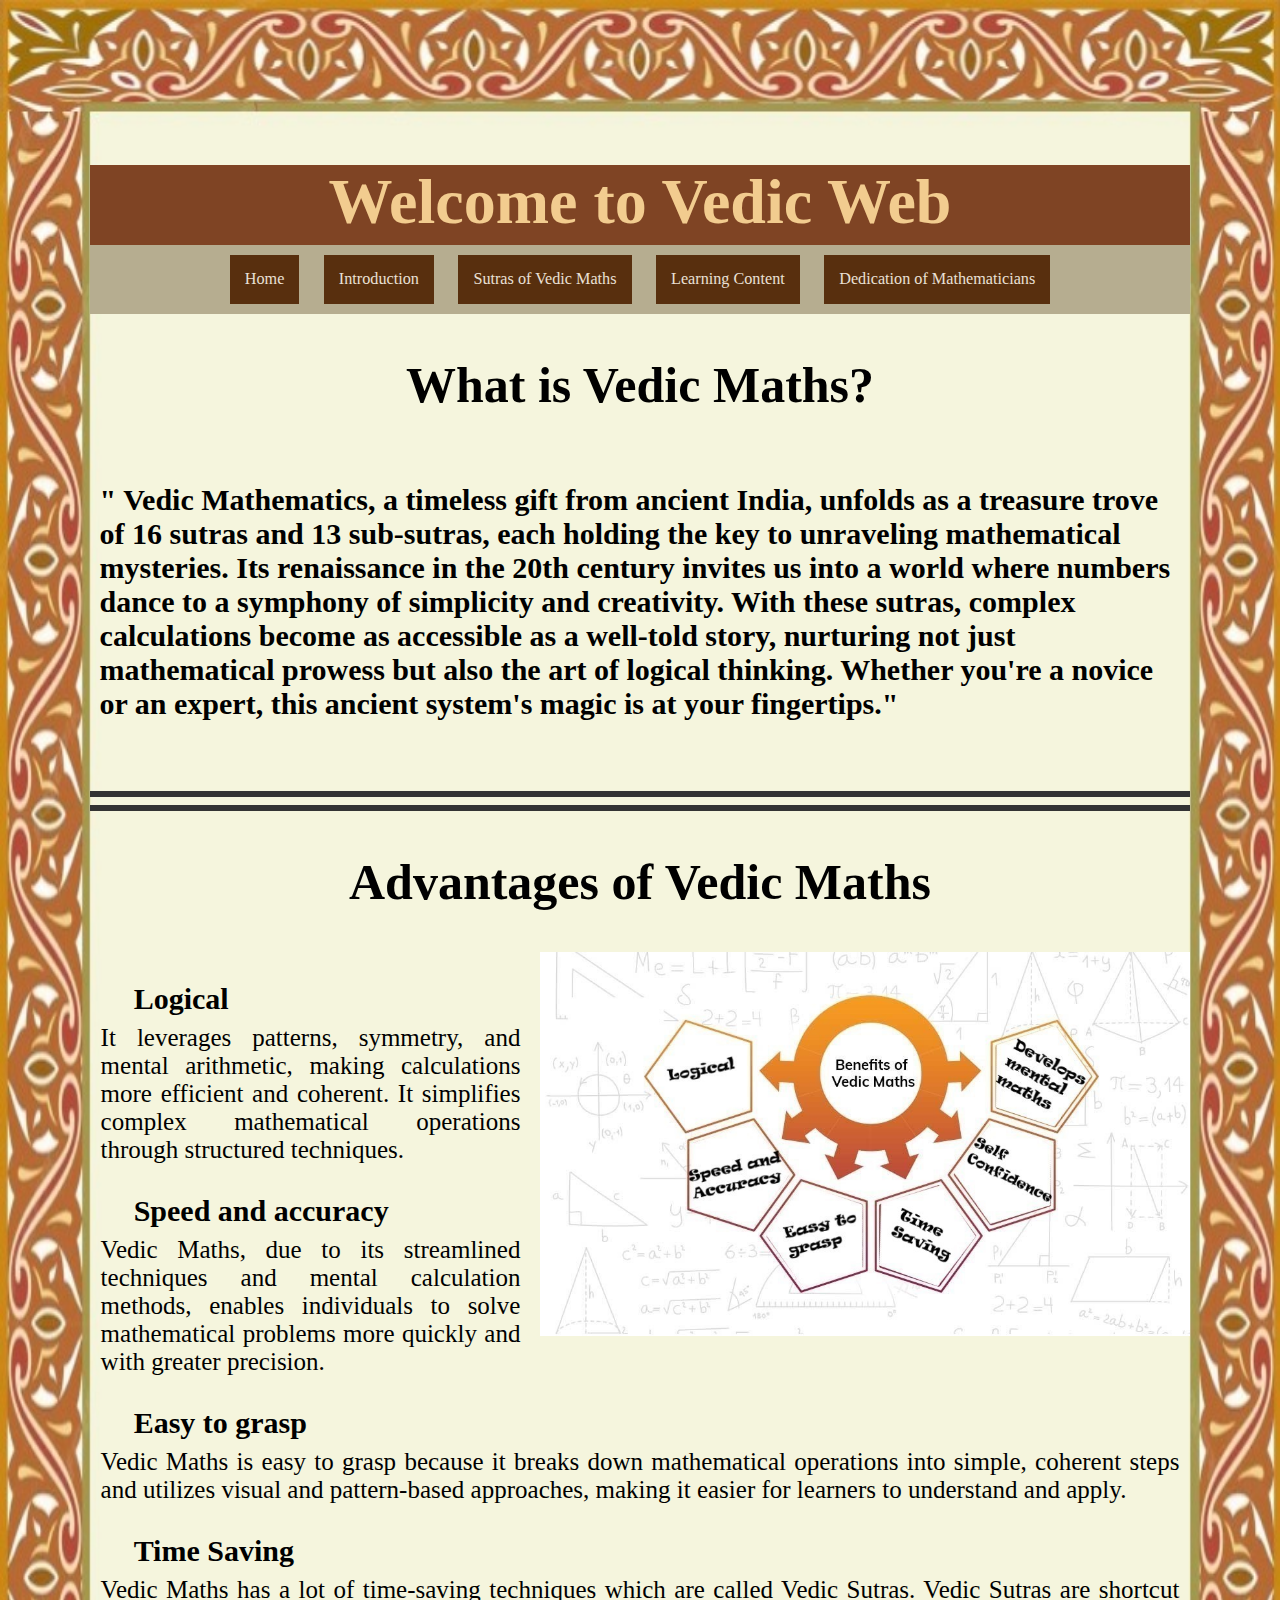
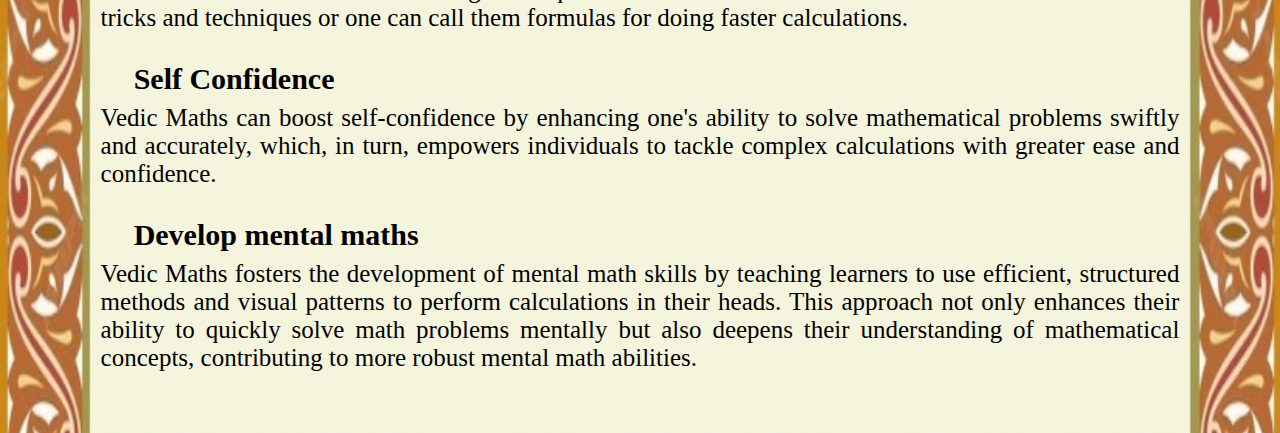
<file: index.html>
<!DOCTYPE html>
<html>
<head>
    <meta charset="UTF-8">
    <title>Vedic Web</title>
    <link rel="stylesheet" href="styles.css">
    <script src="script.js" defer></script>
</head>












<body >
    <header>
        <h1>Welcome to Vedic Web</h1>
    </header>





    <nav>
        <ul>
            <li class="dropdown">
                <a href="index.html">Home</a>
            </li>
            <li class="dropdown">
                <a href="#">Introduction</a>
                <div class="dropdown-content">
                    <a href="History.html">History</a>
                    <a href="NineFeatures.html">Nine Features of Vedic Maths</a>
                    <a href="Applications.html">Applications</a>
		    <a href="Pi.html">The Numerical Code and Pi</a>
                </div>
            </li>
            <li class="dropdown">
                <a href="#sutras">Sutras of Vedic Maths</a>
                <div class="dropdown-content">
                    <a href="MainSutras.html">List of Sutras</a>
                    <a href="SubSutra.html">List of Sub-Sutras</a>
                </div>
            </li>
            <li class="dropdown">
                <a href="Video1.html">Learning Content</a>
                <div class="dropdown-content">
<!--                    <a href="#">Tutorials</a>		-->
<!--                    <a href="#">Practice Exercises</a>	-->
                </div>
            </li>
            <li class="dropdown">
                <a href="#dedication">Dedication of Mathematicians</a>
                <div class="dropdown-content">
                    <a href="#">1</a>
                    <a href="#">2</a>
                </div>
            </li>
        </ul>
    </nav>








<h2>What is Vedic Maths?</h2>

<h6 id="main">" Vedic Mathematics, a timeless gift from ancient India, unfolds as a treasure trove of 16 sutras and 13 sub-sutras, each holding the key to unraveling mathematical mysteries. Its renaissance in the 20th century invites us into a world where numbers dance to a symphony of simplicity and creativity. With these sutras, complex calculations become as accessible as a well-told story, nurturing not just mathematical prowess but also the art of logical thinking. Whether you're a novice or an expert, this ancient system's magic is at your fingertips."
</h6>

<hr>
<hr>

<h2>Advantages of Vedic Maths</h2>

  <div class="image-container">
    <img src="benifits.jpg" alt="Image not loaded">
  </div>

<h3 id="subheading">Logical</h3>
<p id="normal">It leverages patterns, symmetry, and mental arithmetic, making calculations more efficient and coherent. It simplifies complex mathematical operations through structured techniques.</p>

<h3 id="subheading">Speed and accuracy</h3>
<p id="normal">Vedic Maths, due to its streamlined techniques and mental calculation methods, enables individuals to solve mathematical problems more quickly and with greater precision.</p>

<h3 id="subheading">Easy to grasp</h3>
<p id="normal">Vedic Maths is easy to grasp because it breaks down mathematical operations into simple, coherent steps and utilizes visual and pattern-based approaches, making it easier for learners to understand and apply.</p>

<h3 id="subheading">Time Saving</h3>
<p id="normal">Vedic Maths has a lot of time-saving techniques which are called Vedic Sutras. Vedic Sutras are shortcut tricks and techniques or one can call them formulas for doing faster calculations.</p>

<h3 id="subheading">Self Confidence</h3>
<p id="normal">Vedic Maths can boost self-confidence by enhancing one's ability to solve mathematical problems swiftly and accurately, which, in turn, empowers individuals to tackle complex calculations with greater ease and confidence.</p>

<h3 id="subheading">Develop mental maths</h3>
<p id="normal">Vedic Maths fosters the development of mental math skills by teaching learners to use efficient, structured methods and visual patterns to perform calculations in their heads. This approach not only enhances their ability to quickly solve math problems mentally but also deepens their understanding of mathematical concepts, contributing to more robust mental math abilities.</p>









</body>
</html>
</file>
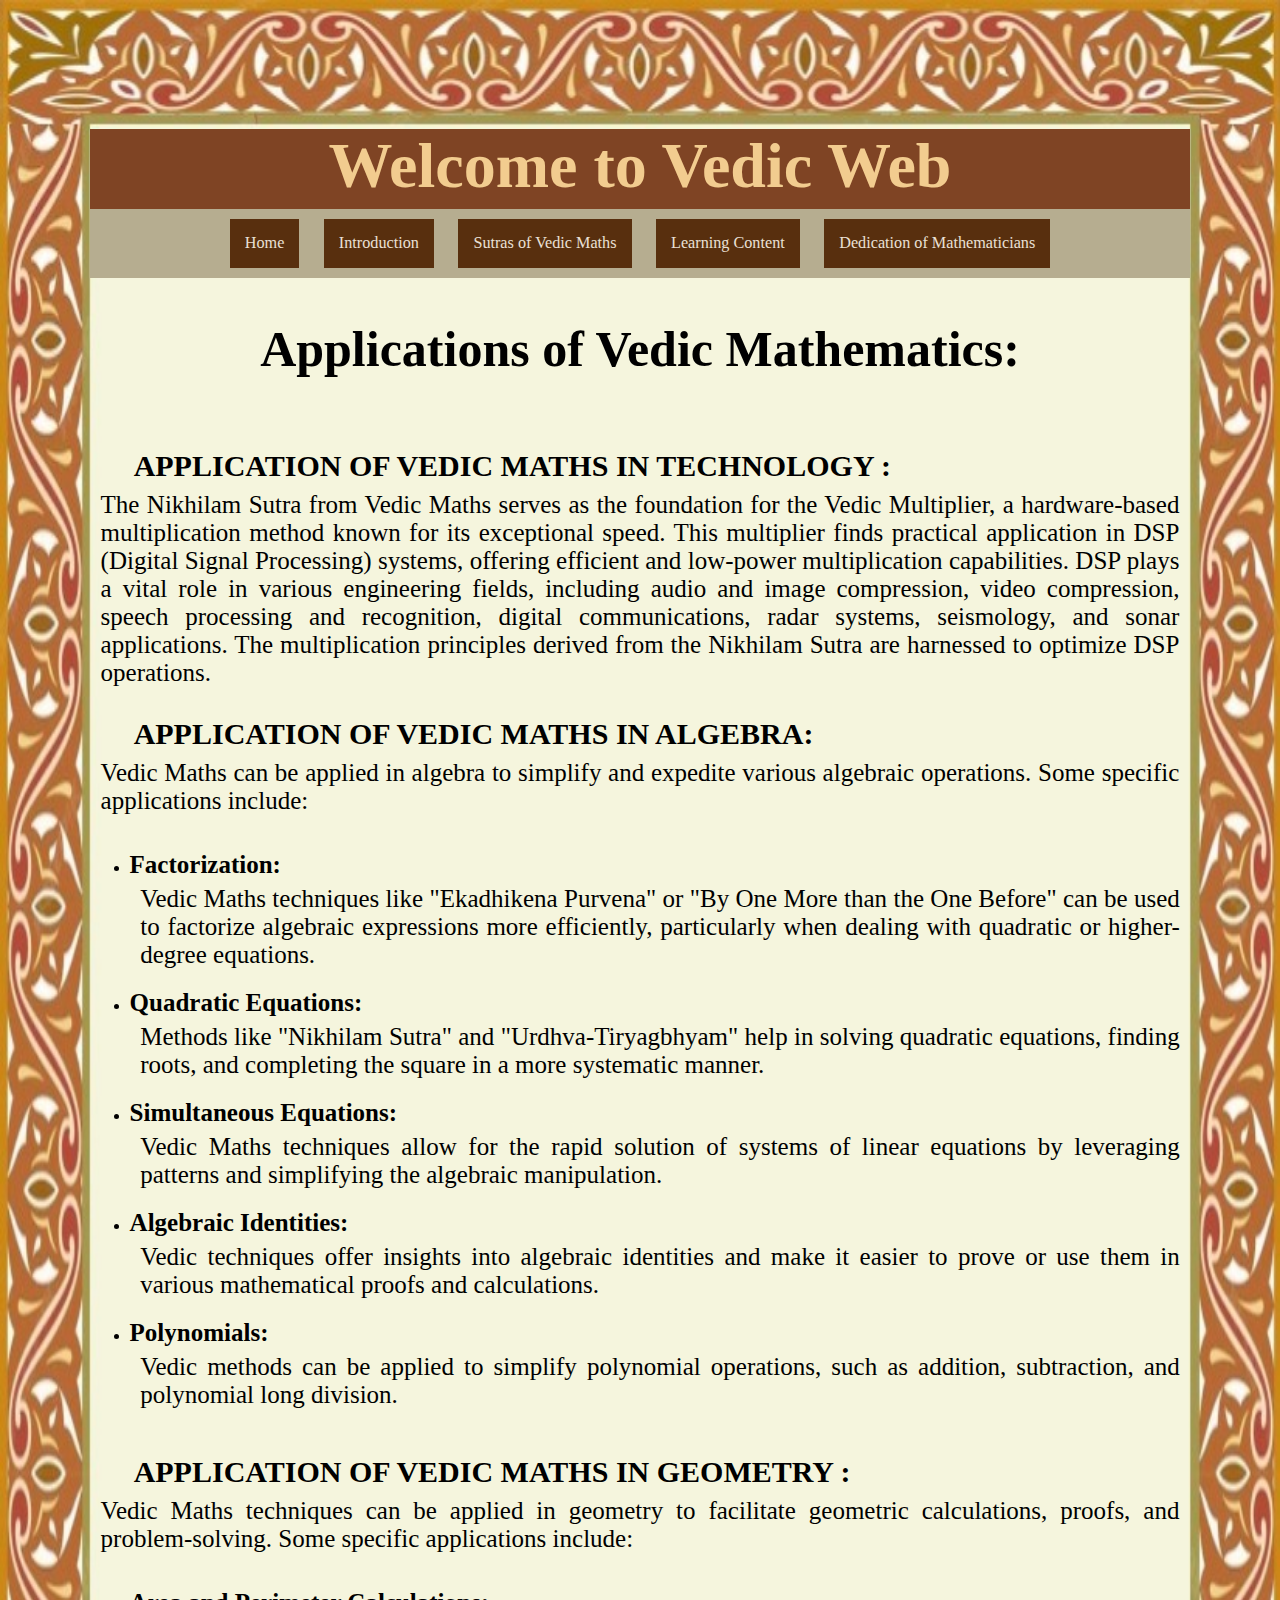
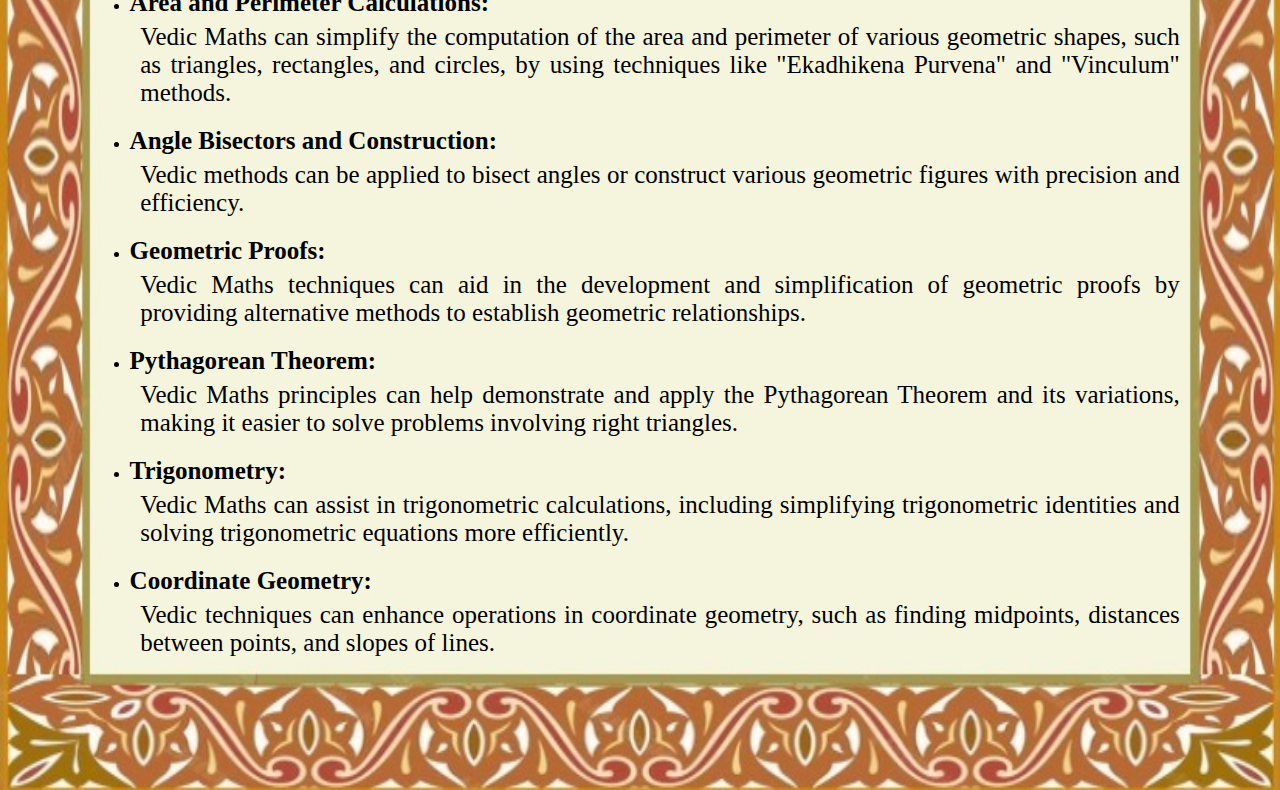
<file: Applications.html>
<!DOCTYPE html>
<html>
<head>
    <meta charset="UTF-8">
    <title>Applications</title>
    <link rel="stylesheet" href="styles.css">
    <script src="script.js" defer></script>
</head>










<body >
    <header>
        <h1>Welcome to Vedic Web</h1>
    </header>





    <nav>
        <ul>
            <li class="dropdown">
                <a href="index.html">Home</a>
            </li>
            <li class="dropdown">
                <a href="#">Introduction</a>
                <div class="dropdown-content">
                    <a href="History.html">History</a>
                    <a href="NineFeatures.html">Nine Features of Vedic Maths</a>
                    <a href="Applications.html">Applications</a>
		    <a href="Pi.html">The Numerical Code and Pi</a>
                </div>
            </li>
            <li class="dropdown">
                <a href="#sutras">Sutras of Vedic Maths</a>
                <div class="dropdown-content">
                    <a href="MainSutras.html">List of Sutras</a>
                    <a href="SubSutra.html">List of Sub-Sutras</a>
                </div>
            </li>
            <li class="dropdown">
                <a href="Video1.html">Learning Content</a>
                <div class="dropdown-content">
<!--                    <a href="#">Tutorials</a>		-->
<!--                    <a href="#">Practice Exercises</a>	-->
                </div>
            </li>
            <li class="dropdown">
                <a href="#dedication">Dedication of Mathematicians</a>
                <div class="dropdown-content">
                    <a href="#">1</a>
                    <a href="#">2</a>
                </div>
            </li>
        </ul>
    </nav>





<h2>Applications of Vedic Mathematics:</h2>


<h3 id="subheading">APPLICATION OF VEDIC MATHS IN TECHNOLOGY :</h3>
<p id="normal">The Nikhilam Sutra from Vedic Maths serves as the foundation for the Vedic Multiplier, a hardware-based multiplication method known for its exceptional speed. This multiplier finds practical application in DSP (Digital Signal Processing) systems, offering efficient and low-power multiplication capabilities. DSP plays a vital role in various engineering fields, including audio and image compression, video compression, speech processing and recognition, digital communications, radar systems, seismology, and sonar applications. The multiplication principles derived from the Nikhilam Sutra are harnessed to optimize DSP operations.</p>

<h3 id="subheading">APPLICATION OF VEDIC MATHS IN ALGEBRA:</h3>
<p id="normal">Vedic Maths can be applied in algebra to simplify and expedite various algebraic operations. Some specific applications include:<br>
<ul>
<li><h4 id="subsubheading"> Factorization:</h4><p id="normal"> Vedic Maths techniques like "Ekadhikena Purvena" or "By One More than the One Before" can be used to factorize algebraic expressions more efficiently, particularly when dealing with quadratic or higher-degree equations.</p></li>

<li><h4 id="subsubheading">Quadratic Equations:</h4><p id="normal"> Methods like "Nikhilam Sutra" and "Urdhva-Tiryagbhyam" help in solving quadratic equations, finding roots, and completing the square in a more systematic manner.</p></li>

<li><h4 id="subsubheading">Simultaneous Equations:</h4><p id="normal"> Vedic Maths techniques allow for the rapid solution of systems of linear equations by leveraging patterns and simplifying the algebraic manipulation.</p></li>

<li><h4 id="subsubheading">Algebraic Identities:</h4><p id="normal"> Vedic techniques offer insights into algebraic identities and make it easier to prove or use them in various mathematical proofs and calculations.</p></li>

<li><h4 id="subsubheading">Polynomials:</h4><p id="normal"> Vedic methods can be applied to simplify polynomial operations, such as addition, subtraction, and polynomial long division.
</p>
</ul>
<h3 id="subheading">APPLICATION OF VEDIC MATHS IN GEOMETRY :</h3>
<p id="normal">Vedic Maths techniques can be applied in geometry to facilitate geometric calculations, proofs, and problem-solving. Some specific applications include:</p>
<ul>
<li><h4 id="subsubheading">Area and Perimeter Calculations:</h4><p id="normal"> Vedic Maths can simplify the computation of the area and perimeter of various geometric shapes, such as triangles, rectangles, and circles, by using techniques like "Ekadhikena Purvena" and "Vinculum" methods.</p></li>

<li><h4 id="subsubheading">Angle Bisectors and Construction:</h4><p id="normal"> Vedic methods can be applied to bisect angles or construct various geometric figures with precision and efficiency.</p></li>

<li><h4 id="subsubheading">Geometric Proofs:</h4><p id="normal"> Vedic Maths techniques can aid in the development and simplification of geometric proofs by providing alternative methods to establish geometric relationships.</p></li>

<li><h4 id="subsubheading">Pythagorean Theorem: </h4><p id="normal">Vedic Maths principles can help demonstrate and apply the Pythagorean Theorem and its variations, making it easier to solve problems involving right triangles.</p></li>

<li><h4 id="subsubheading">Trigonometry:</h4><p id="normal"> Vedic Maths can assist in trigonometric calculations, including simplifying trigonometric identities and solving trigonometric equations more efficiently.</p></li>

<li><h4 id="subsubheading">Coordinate Geometry:</h4><p id="normal"> Vedic techniques can enhance operations in coordinate geometry, such as finding midpoints, distances between points, and slopes of lines.</p></li>

</ul>






</body>
</html>
</file>
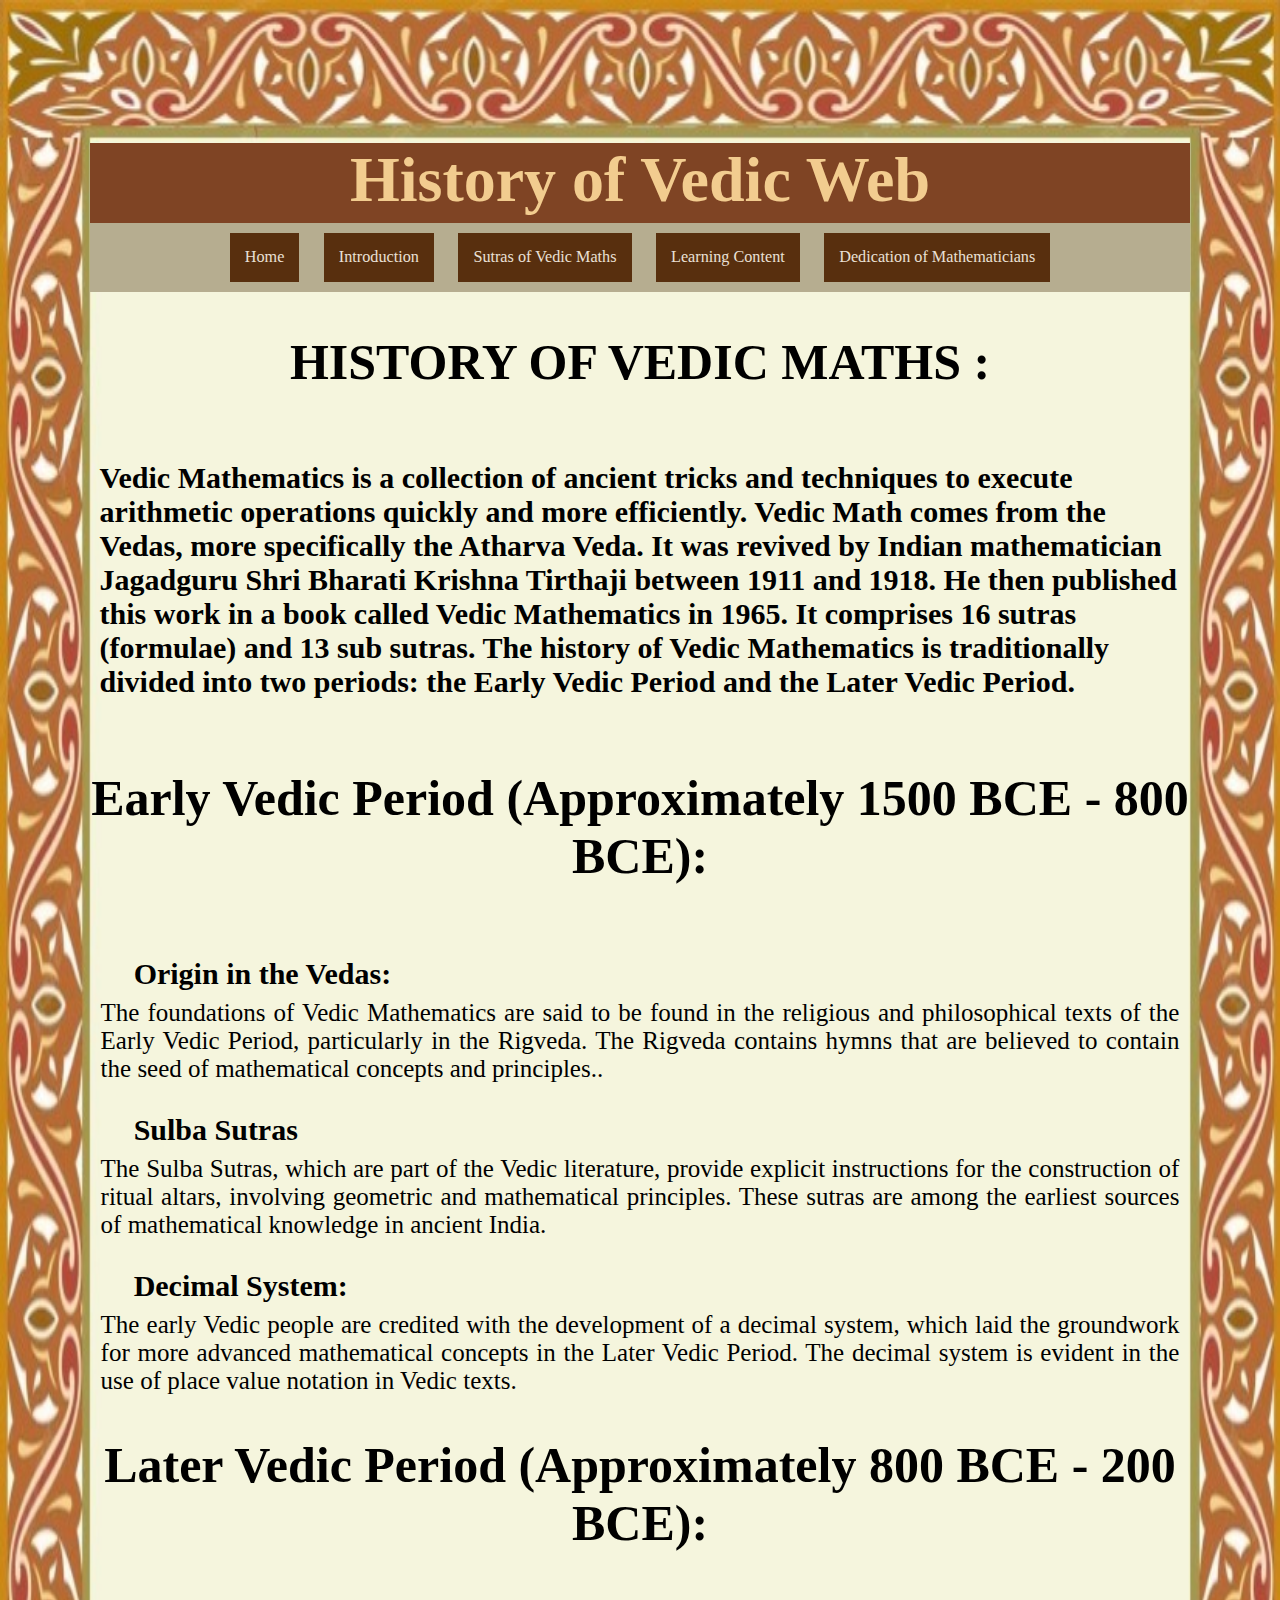
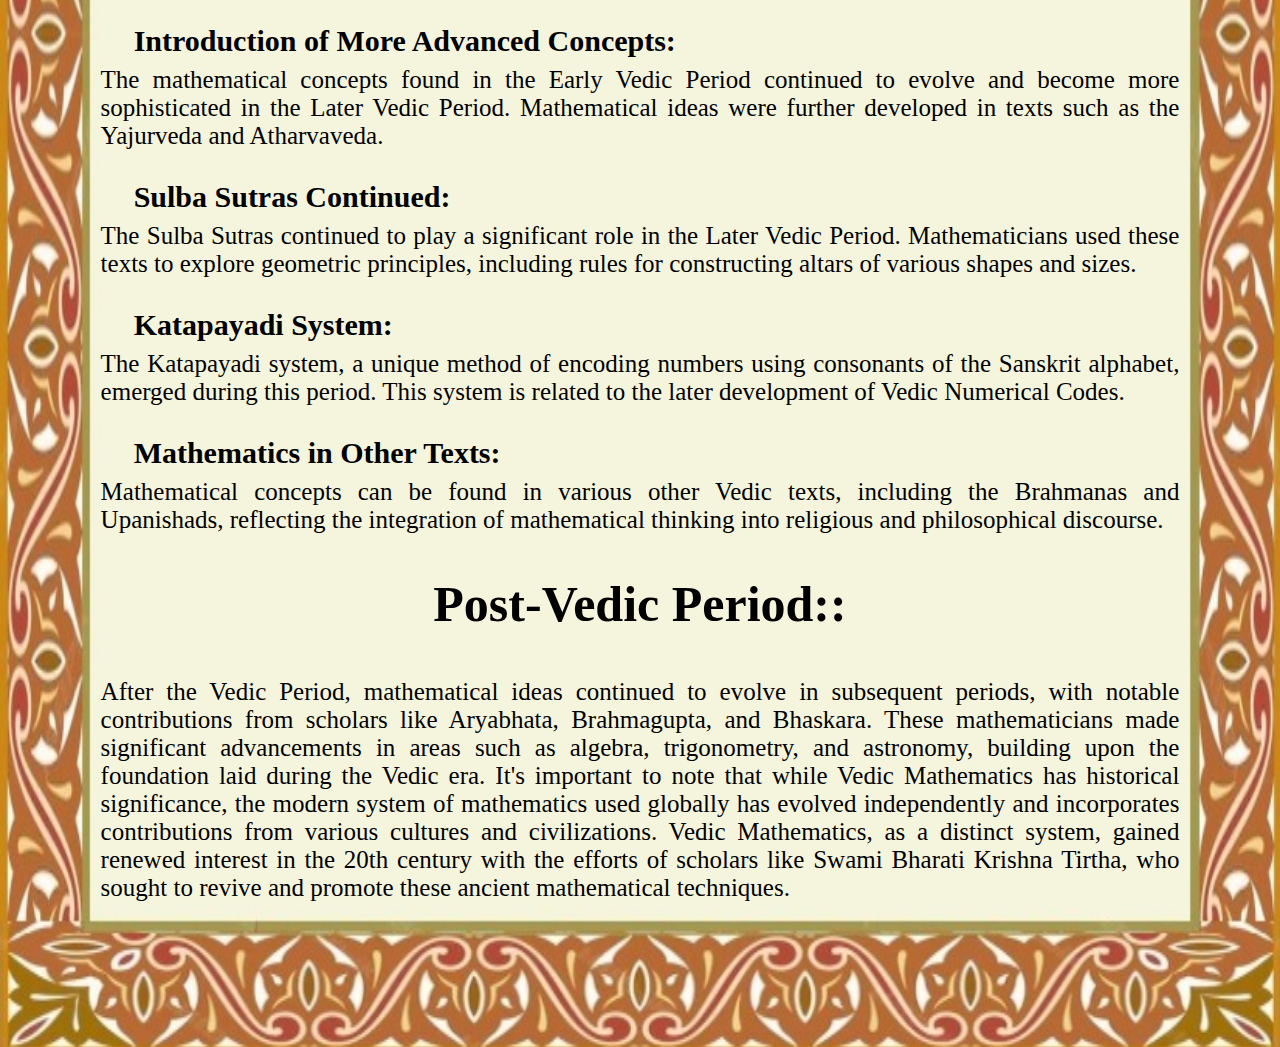
<file: History.html>
<!DOCTYPE html>
<html>
<head>
    <meta charset="UTF-8">
    <title>History of Vedic Maths</title>
    <link rel="stylesheet" href="styles.css">
    <script src="script.js" defer></script>

</head>










    <header>
        <h1>History of Vedic Web</h1>
    </header>








    <nav>
        <ul>
            <li class="dropdown">
                <a href="index.html">Home</a>
            </li>
            <li class="dropdown">
                <a href="#">Introduction</a>
                <div class="dropdown-content">
                    <a href="History.html">History</a>
                    <a href="NineFeatures.html">Nine Features of Vedic Maths</a>
                    <a href="Applications.html">Applications</a>
		    <a href="Pi.html">The Numerical Code and Pi</a>
                </div>
            </li>
            <li class="dropdown">
                <a href="#sutras">Sutras of Vedic Maths</a>
                <div class="dropdown-content">
                    <a href="MainSutras.html">List of Sutras</a>
                    <a href="SubSutra.html">List of Sub-Sutras</a>
                </div>
            </li>
            <li class="dropdown">
                <a href="Video1.html">Learning Content</a>
                <div class="dropdown-content">
<!--                    <a href="#">Tutorials</a>		-->
<!--                    <a href="#">Practice Exercises</a>	-->
                </div>
            </li>
            <li class="dropdown">
                <a href="#dedication">Dedication of Mathematicians</a>
                <div class="dropdown-content">
                    <a href="#">1</a>
                    <a href="#">2</a>
                </div>
            </li>
        </ul>
    </nav>





<h2>HISTORY OF VEDIC MATHS :</h2>

<h6 id="main">Vedic Mathematics is a collection of ancient tricks and techniques to execute arithmetic operations quickly and more efficiently. 
Vedic Math comes from the Vedas, more specifically the Atharva Veda.
 It was revived by Indian mathematician Jagadguru Shri Bharati Krishna Tirthaji between 1911 and 1918. He then published this work in a book called Vedic Mathematics in 1965. It comprises 16 sutras (formulae) and 13 sub sutras.
 The history of Vedic Mathematics is traditionally divided into two periods: the Early Vedic Period and the Later Vedic Period.

</h6>

<h2> Early Vedic Period (Approximately 1500 BCE - 800 BCE):</h2>



<h3 id="subheading">Origin in the Vedas: </h3>
<p id="normal">The foundations of Vedic Mathematics are said to be found in the religious and philosophical texts of the Early Vedic Period, particularly in the Rigveda. The Rigveda contains hymns that are believed to contain the seed of mathematical concepts and principles..</p>

<h3 id="subheading">Sulba Sutras</h3>
<p id="normal">The Sulba Sutras, which are part of the Vedic literature, provide explicit instructions for the construction of ritual altars, involving geometric and mathematical principles. These sutras are among the earliest sources of mathematical knowledge in ancient India.</p>

<h3 id="subheading">Decimal System: </h3>
<p id="normal">The early Vedic people are credited with the development of a decimal system, which laid the groundwork for more advanced mathematical concepts in the Later Vedic Period. The decimal system is evident in the use of place value notation in Vedic texts.</p>


<h2> Later Vedic Period (Approximately 800 BCE - 200 BCE):</h2>

<h3 id="subheading">Introduction of More Advanced Concepts: </h3>
<p id="normal">The mathematical concepts found in the Early Vedic Period continued to evolve and become more sophisticated in the Later Vedic Period. Mathematical ideas were further developed in texts such as the Yajurveda and Atharvaveda.</p>

<h3 id="subheading">Sulba Sutras Continued: </h3>
<p id="normal">The Sulba Sutras continued to play a significant role in the Later Vedic Period. Mathematicians used these texts to explore geometric principles, including rules for constructing altars of various shapes and sizes.</p>

<h3 id="subheading">Katapayadi System: </h3>
<p id="normal">The Katapayadi system, a unique method of encoding numbers using consonants of the Sanskrit alphabet, emerged during this period. This system is related to the later development of Vedic Numerical Codes.</p>

<h3 id="subheading">Mathematics in Other Texts: </h3>
<p id="normal">Mathematical concepts can be found in various other Vedic texts, including the Brahmanas and Upanishads, reflecting the integration of mathematical thinking into religious and philosophical discourse.</p>


<h2> Post-Vedic Period::</h2>

<p id="normal">After the Vedic Period, mathematical ideas continued to evolve in subsequent periods, with notable contributions from scholars like Aryabhata, Brahmagupta, and Bhaskara. These mathematicians made significant advancements in areas such as algebra, trigonometry, and astronomy, building upon the foundation laid during the Vedic era.

It's important to note that while Vedic Mathematics has historical significance, the modern system of mathematics used globally has evolved independently and incorporates contributions from various cultures and civilizations. Vedic Mathematics, as a distinct system, gained renewed interest in the 20th century with the efforts of scholars like Swami Bharati Krishna Tirtha, who sought to revive and promote these ancient mathematical techniques.
</p>










</body>
</html>
</file>
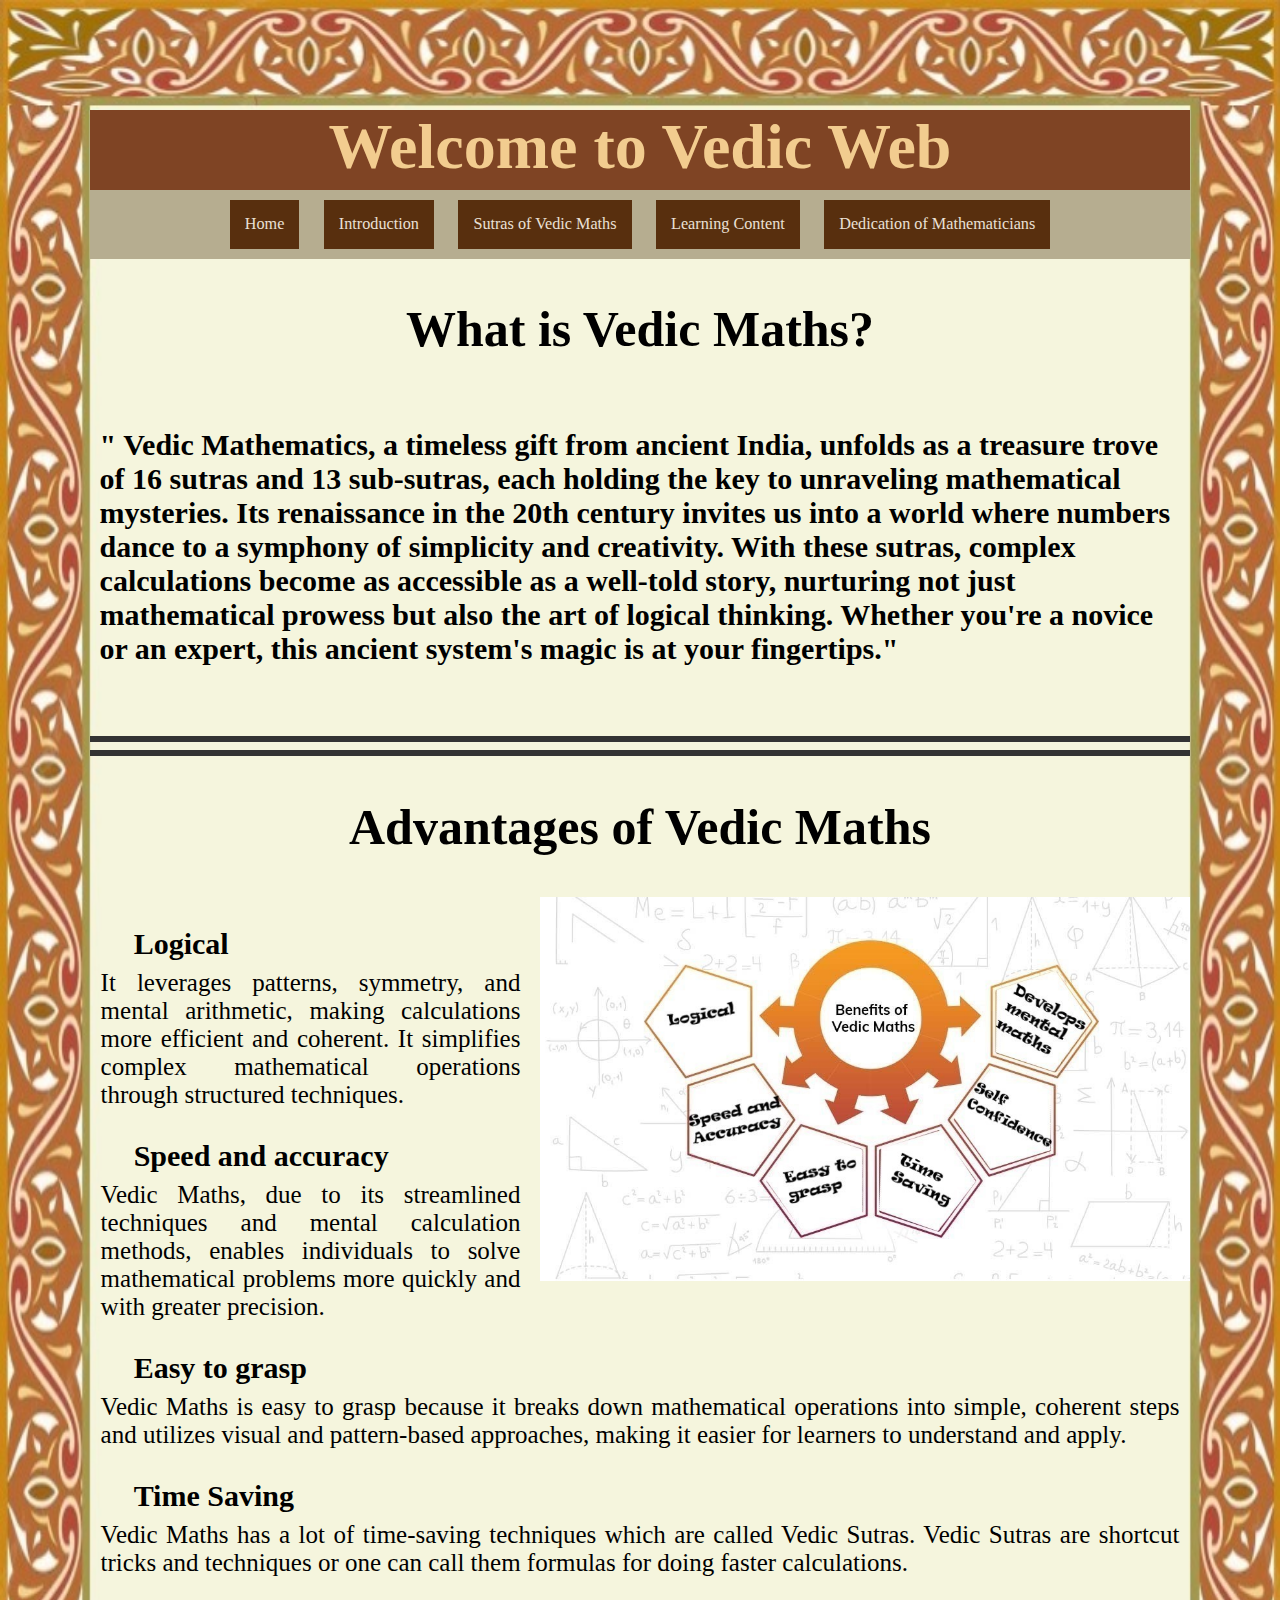
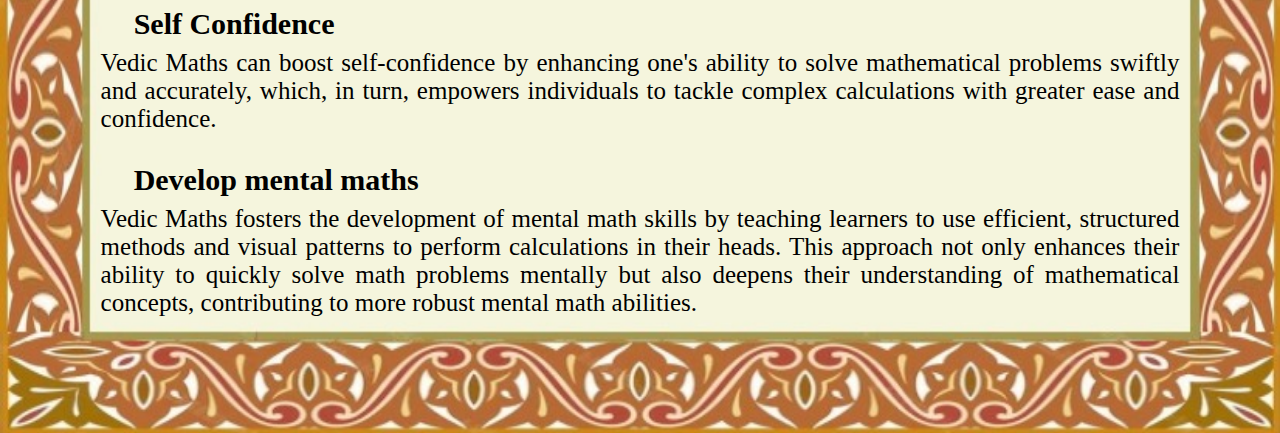
<file: home_page.html>
<!DOCTYPE html>
<html>
<head>
    <meta charset="UTF-8">
    <title>Vedic Web</title>
    <link rel="stylesheet" href="styles.css">
    <script src="script.js" defer></script>
</head>












<body >
    <header>
        <h1>Welcome to Vedic Web</h1>
    </header>





    <nav>
        <ul>
            <li class="dropdown">
                <a href="home_page.html">Home</a>
            </li>
            <li class="dropdown">
                <a href="#">Introduction</a>
                <div class="dropdown-content">
                    <a href="history.html">History</a>
                    <a href="NineFeatures.html">Nine Features of Vedic Maths</a>
                    <a href="Applications.html">Applications</a>
		    <a href="Pi.html">The Numerical Code and Pi</a>
                </div>
            </li>
            <li class="dropdown">
                <a href="#sutras">Sutras of Vedic Maths</a>
                <div class="dropdown-content">
                    <a href="MainSutras.html">List of Sutras</a>
                    <a href="SubSutra.html">List of Sub-Sutras</a>
                </div>
            </li>
            <li class="dropdown">
                <a href="#learning">Learning Content</a>
                <div class="dropdown-content">
                    <a href="#">Tutorials</a>
                    <a href="#">Practice Exercises</a>
                </div>
            </li>
            <li class="dropdown">
                <a href="#dedication">Dedication of Mathematicians</a>
                <div class="dropdown-content">
                    <a href="#">1</a>
                    <a href="#">2</a>
                </div>
            </li>
        </ul>
    </nav>










<h2>What is Vedic Maths?</h2>

<h6 id="main">" Vedic Mathematics, a timeless gift from ancient India, unfolds as a treasure trove of 16 sutras and 13 sub-sutras, each holding the key to unraveling mathematical mysteries. Its renaissance in the 20th century invites us into a world where numbers dance to a symphony of simplicity and creativity. With these sutras, complex calculations become as accessible as a well-told story, nurturing not just mathematical prowess but also the art of logical thinking. Whether you're a novice or an expert, this ancient system's magic is at your fingertips."
</h6>

<hr>
<hr>

<h2>Advantages of Vedic Maths</h2>

  <div class="image-container">
    <img src="benifits.jpg" alt="Image not loaded">
  </div>

<h3 id="subheading">Logical</h3>
<p id="normal">It leverages patterns, symmetry, and mental arithmetic, making calculations more efficient and coherent. It simplifies complex mathematical operations through structured techniques.</p>

<h3 id="subheading">Speed and accuracy</h3>
<p id="normal">Vedic Maths, due to its streamlined techniques and mental calculation methods, enables individuals to solve mathematical problems more quickly and with greater precision.</p>

<h3 id="subheading">Easy to grasp</h3>
<p id="normal">Vedic Maths is easy to grasp because it breaks down mathematical operations into simple, coherent steps and utilizes visual and pattern-based approaches, making it easier for learners to understand and apply.</p>

<h3 id="subheading">Time Saving</h3>
<p id="normal">Vedic Maths has a lot of time-saving techniques which are called Vedic Sutras. Vedic Sutras are shortcut tricks and techniques or one can call them formulas for doing faster calculations.</p>

<h3 id="subheading">Self Confidence</h3>
<p id="normal">Vedic Maths can boost self-confidence by enhancing one's ability to solve mathematical problems swiftly and accurately, which, in turn, empowers individuals to tackle complex calculations with greater ease and confidence.</p>

<h3 id="subheading">Develop mental maths</h3>
<p id="normal">Vedic Maths fosters the development of mental math skills by teaching learners to use efficient, structured methods and visual patterns to perform calculations in their heads. This approach not only enhances their ability to quickly solve math problems mentally but also deepens their understanding of mathematical concepts, contributing to more robust mental math abilities.</p>









</body>
</html>
</file>
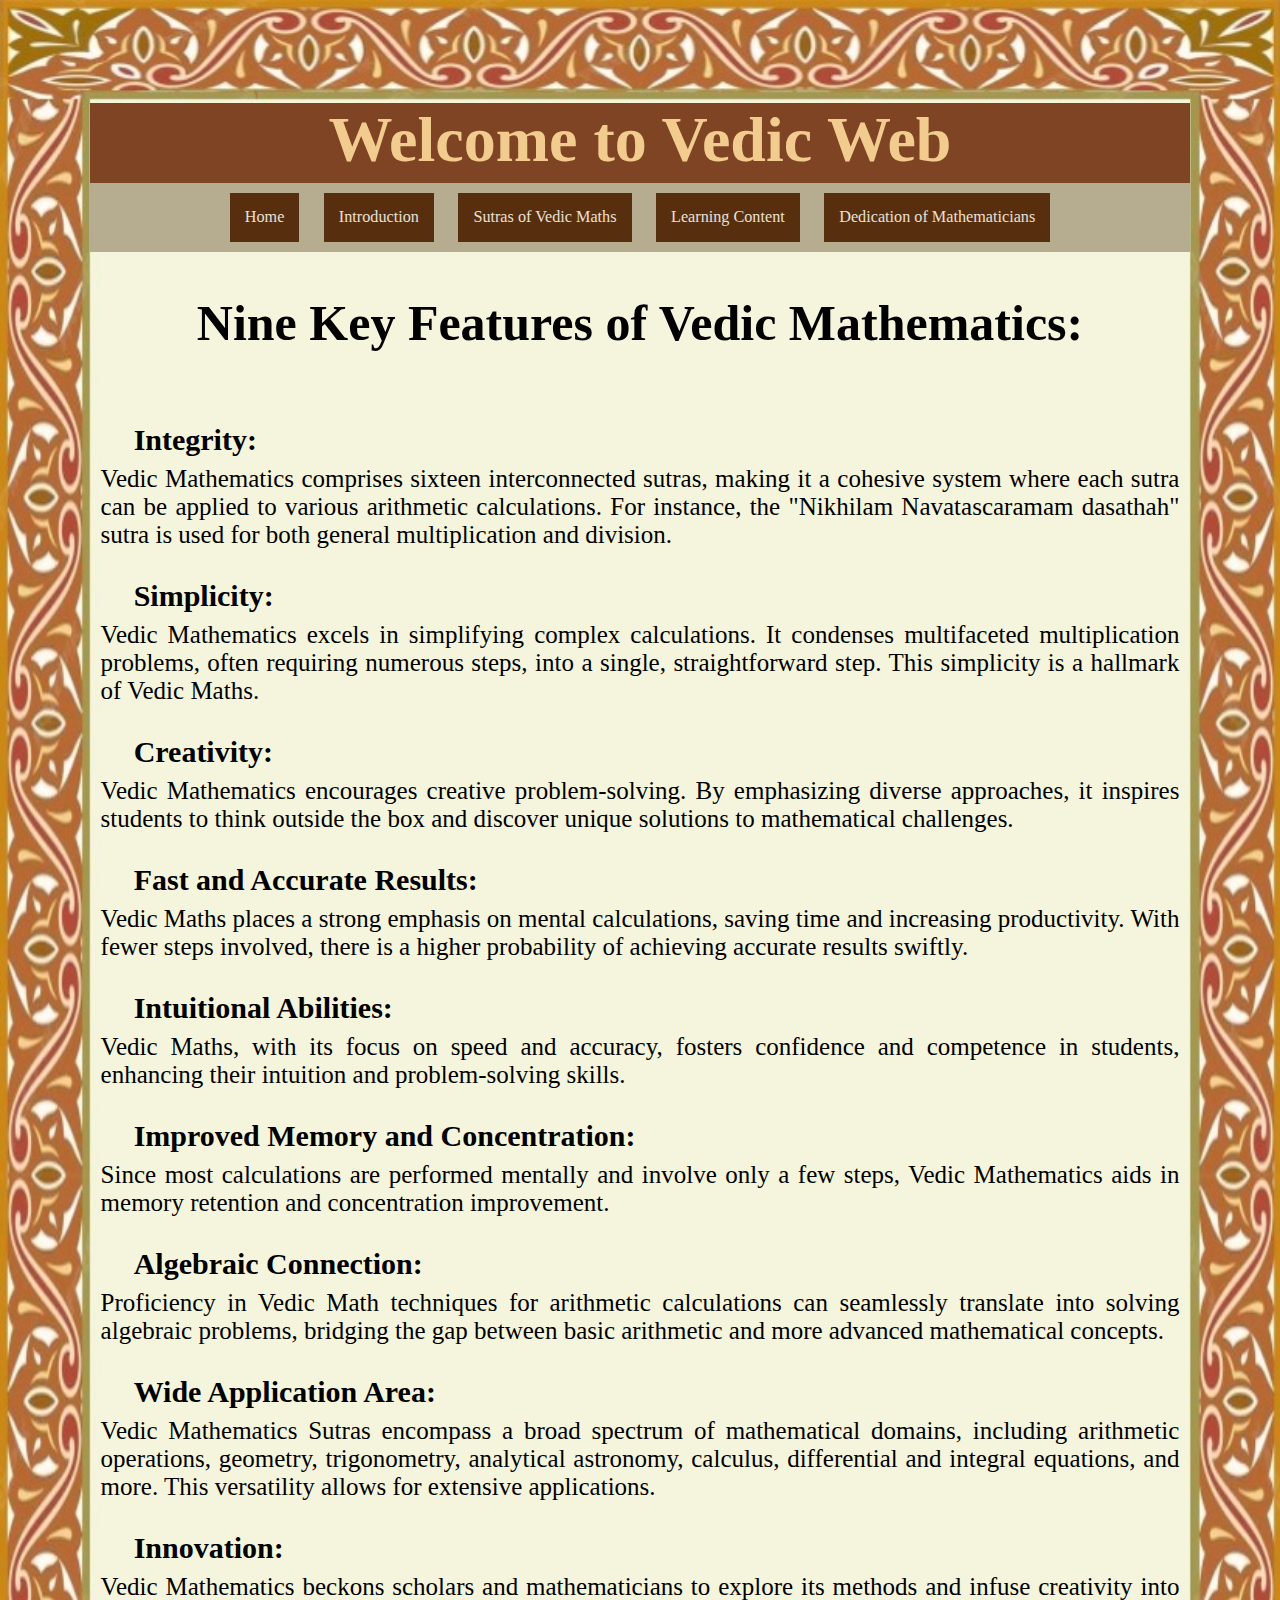
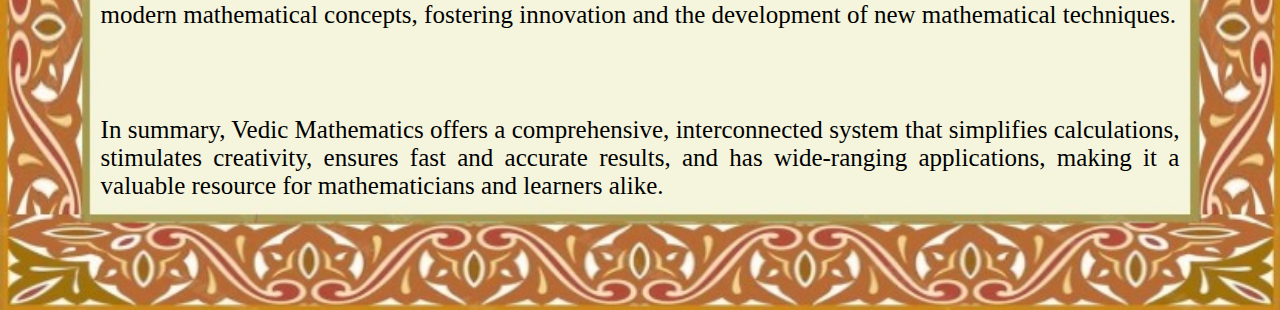
<file: Nine features.html>
<!DOCTYPE html>
<html>
<head>
    <meta charset="UTF-8">
    <title>Nine Features of Vedic Maths</title>
    <link rel="stylesheet" href="styles.css">
    <script src="script.js" defer></script>
</head>




















<body >
    <header>
        <h1>Welcome to Vedic Web</h1>
    </header>

    <nav>
        <ul>
            <li class="dropdown">
                <a href="index.html">Home</a>
            </li>
            <li class="dropdown">
                <a href="#">Introduction</a>
                <div class="dropdown-content">
                    <a href="History.html">History</a>
                    <a href="NineFeatures.html">Nine Features of Vedic Maths</a>
                    <a href="Applications.html">Applications</a>
		    <a href="Pi.html">The Numerical Code and Pi</a>
                </div>
            </li>
            <li class="dropdown">
                <a href="#sutras">Sutras of Vedic Maths</a>
                <div class="dropdown-content">
                    <a href="MainSutras.html">List of Sutras</a>
                    <a href="SubSutra.html">List of Sub-Sutras</a>
                </div>
            </li>
            <li class="dropdown">
                <a href="Video1.html">Learning Content</a>
                <div class="dropdown-content">
<!--                    <a href="#">Tutorials</a>		-->
<!--                    <a href="#">Practice Exercises</a>	-->
                </div>
            </li>
            <li class="dropdown">
                <a href="#dedication">Dedication of Mathematicians</a>
                <div class="dropdown-content">
                    <a href="#">1</a>
                    <a href="#">2</a>
                </div>
            </li>
        </ul>
    </nav>


<h2>Nine Key Features of Vedic Mathematics:</h2>


<h3 id="subheading">Integrity:</h3>
<p id="normal">Vedic Mathematics comprises sixteen interconnected sutras, making it a cohesive system where each sutra can be applied to various arithmetic calculations. For instance, the "Nikhilam Navatascaramam dasathah" sutra is used for both general multiplication and division.</p>

<h3 id="subheading">Simplicity:</h3>
<p id="normal">Vedic Mathematics excels in simplifying complex calculations. It condenses multifaceted multiplication problems, often requiring numerous steps, into a single, straightforward step. This simplicity is a hallmark of Vedic Maths.</p>

<h3 id="subheading">Creativity:</h3>
<p id="normal">Vedic Mathematics encourages creative problem-solving. By emphasizing diverse approaches, it inspires students to think outside the box and discover unique solutions to mathematical challenges.

<h3 id="subheading">Fast and Accurate Results:</h3>
<p id="normal">Vedic Maths places a strong emphasis on mental calculations, saving time and increasing productivity. With fewer steps involved, there is a higher probability of achieving accurate results swiftly.</p>

<h3 id="subheading">Intuitional Abilities:</h3>
<p id="normal">Vedic Maths, with its focus on speed and accuracy, fosters confidence and competence in students, enhancing their intuition and problem-solving skills.</p>

<h3 id="subheading">Improved Memory and Concentration:</h3>
<p id="normal">Since most calculations are performed mentally and involve only a few steps, Vedic Mathematics aids in memory retention and concentration improvement.</p>


<h3 id="subheading">Algebraic Connection:</h3>
<p id="normal">Proficiency in Vedic Math techniques for arithmetic calculations can seamlessly translate into solving algebraic problems, bridging the gap between basic arithmetic and more advanced mathematical concepts.</p>

<h3 id="subheading">Wide Application Area:</h3>
<p id="normal">Vedic Mathematics Sutras encompass a broad spectrum of mathematical domains, including arithmetic operations, geometry, trigonometry, analytical astronomy, calculus, differential and integral equations, and more. This versatility allows for extensive applications.

<h3 id="subheading">Innovation:</h3>
<p id="normal">Vedic Mathematics beckons scholars and mathematicians to explore its methods and infuse creativity into modern mathematical concepts, fostering innovation and the development of new mathematical techniques.</p>

<p id="normal"><br><br><br>In summary, Vedic Mathematics offers a comprehensive, interconnected system that simplifies calculations, stimulates creativity, ensures fast and accurate results, and has wide-ranging applications, making it a valuable resource for mathematicians and learners alike.</p>






</body>
</html>
</file>
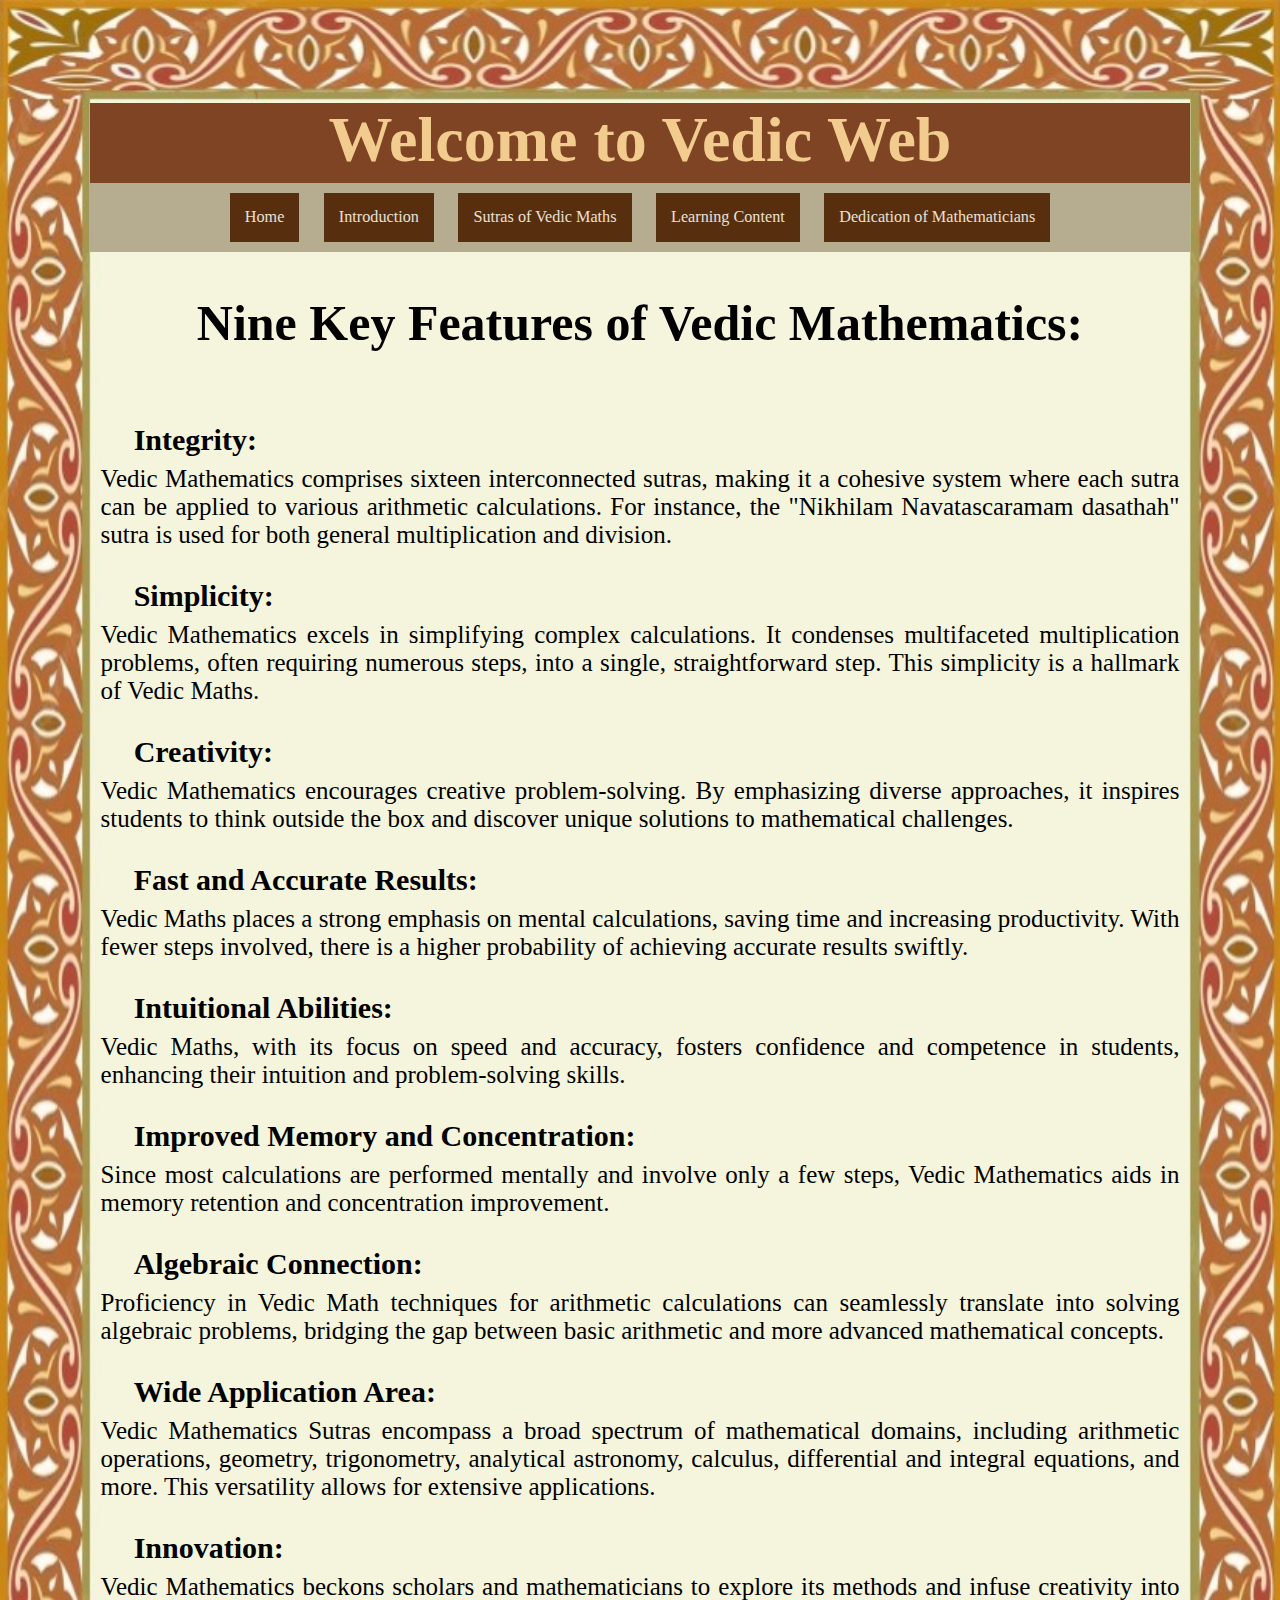
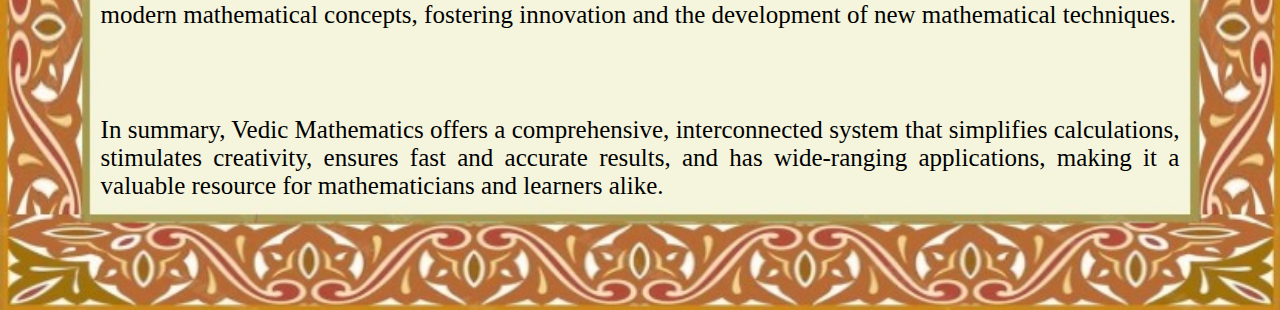
<file: NineFeatures.html>
<!DOCTYPE html>
<html>
<head>
    <meta charset="UTF-8">
    <title>Nine Features of Vedic Maths</title>
    <link rel="stylesheet" href="styles.css">
    <script src="script.js" defer></script>
</head>




















<body >
    <header>
        <h1>Welcome to Vedic Web</h1>
    </header>

    <nav>
        <ul>
            <li class="dropdown">
                <a href="index.html">Home</a>
            </li>
            <li class="dropdown">
                <a href="#">Introduction</a>
                <div class="dropdown-content">
                    <a href="History.html">History</a>
                    <a href="NineFeatures.html">Nine Features of Vedic Maths</a>
                    <a href="Applications.html">Applications</a>
		    <a href="Pi.html">The Numerical Code and Pi</a>
                </div>
            </li>
            <li class="dropdown">
                <a href="#sutras">Sutras of Vedic Maths</a>
                <div class="dropdown-content">
                    <a href="MainSutras.html">List of Sutras</a>
                    <a href="SubSutra.html">List of Sub-Sutras</a>
                </div>
            </li>
            <li class="dropdown">
                <a href="Video1.html">Learning Content</a>
                <div class="dropdown-content">
<!--                    <a href="#">Tutorials</a>		-->
<!--                    <a href="#">Practice Exercises</a>	-->
                </div>
            </li>
            <li class="dropdown">
                <a href="#dedication">Dedication of Mathematicians</a>
                <div class="dropdown-content">
                    <a href="#">1</a>
                    <a href="#">2</a>
                </div>
            </li>
        </ul>
    </nav>



<h2>Nine Key Features of Vedic Mathematics:</h2>


<h3 id="subheading">Integrity:</h3>
<p id="normal">Vedic Mathematics comprises sixteen interconnected sutras, making it a cohesive system where each sutra can be applied to various arithmetic calculations. For instance, the "Nikhilam Navatascaramam dasathah" sutra is used for both general multiplication and division.</p>

<h3 id="subheading">Simplicity:</h3>
<p id="normal">Vedic Mathematics excels in simplifying complex calculations. It condenses multifaceted multiplication problems, often requiring numerous steps, into a single, straightforward step. This simplicity is a hallmark of Vedic Maths.</p>

<h3 id="subheading">Creativity:</h3>
<p id="normal">Vedic Mathematics encourages creative problem-solving. By emphasizing diverse approaches, it inspires students to think outside the box and discover unique solutions to mathematical challenges.

<h3 id="subheading">Fast and Accurate Results:</h3>
<p id="normal">Vedic Maths places a strong emphasis on mental calculations, saving time and increasing productivity. With fewer steps involved, there is a higher probability of achieving accurate results swiftly.</p>

<h3 id="subheading">Intuitional Abilities:</h3>
<p id="normal">Vedic Maths, with its focus on speed and accuracy, fosters confidence and competence in students, enhancing their intuition and problem-solving skills.</p>

<h3 id="subheading">Improved Memory and Concentration:</h3>
<p id="normal">Since most calculations are performed mentally and involve only a few steps, Vedic Mathematics aids in memory retention and concentration improvement.</p>


<h3 id="subheading">Algebraic Connection:</h3>
<p id="normal">Proficiency in Vedic Math techniques for arithmetic calculations can seamlessly translate into solving algebraic problems, bridging the gap between basic arithmetic and more advanced mathematical concepts.</p>

<h3 id="subheading">Wide Application Area:</h3>
<p id="normal">Vedic Mathematics Sutras encompass a broad spectrum of mathematical domains, including arithmetic operations, geometry, trigonometry, analytical astronomy, calculus, differential and integral equations, and more. This versatility allows for extensive applications.

<h3 id="subheading">Innovation:</h3>
<p id="normal">Vedic Mathematics beckons scholars and mathematicians to explore its methods and infuse creativity into modern mathematical concepts, fostering innovation and the development of new mathematical techniques.</p>

<p id="normal"><br><br><br>In summary, Vedic Mathematics offers a comprehensive, interconnected system that simplifies calculations, stimulates creativity, ensures fast and accurate results, and has wide-ranging applications, making it a valuable resource for mathematicians and learners alike.</p>






</body>
</html>
</file>
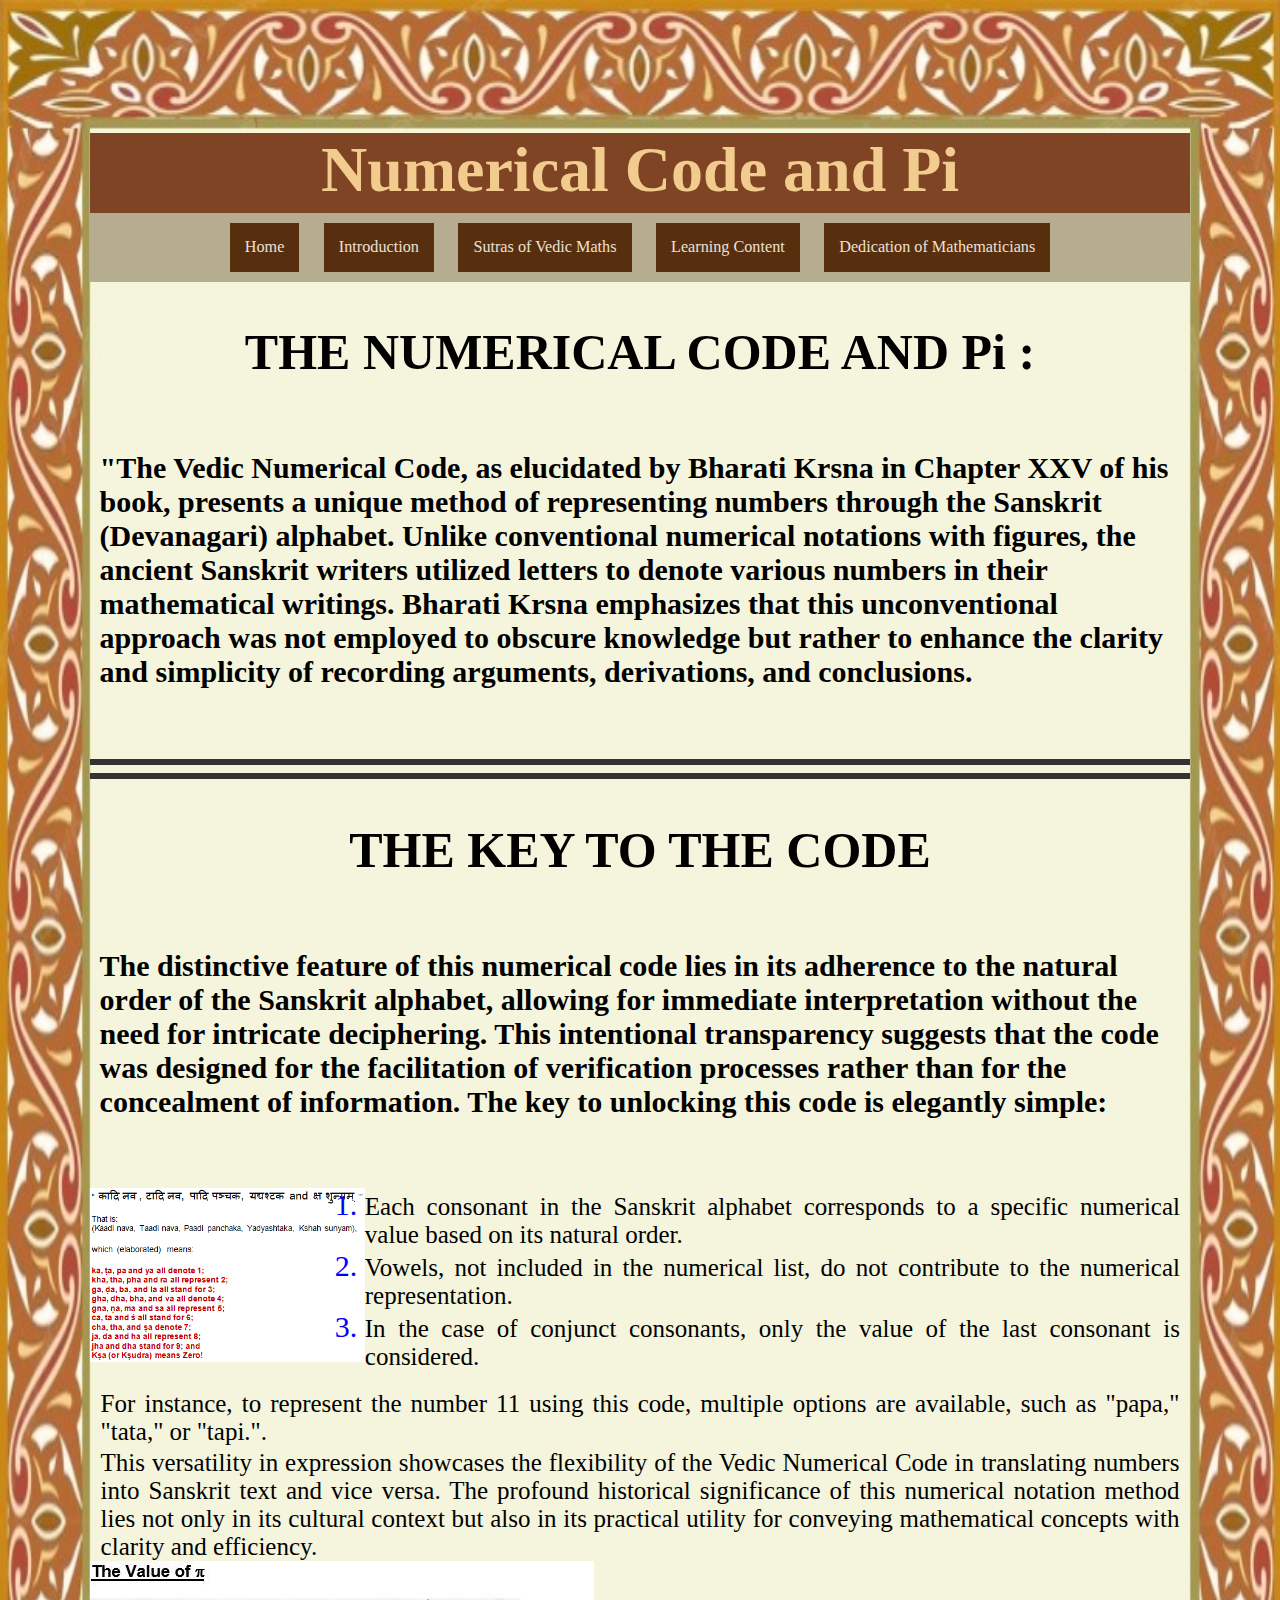
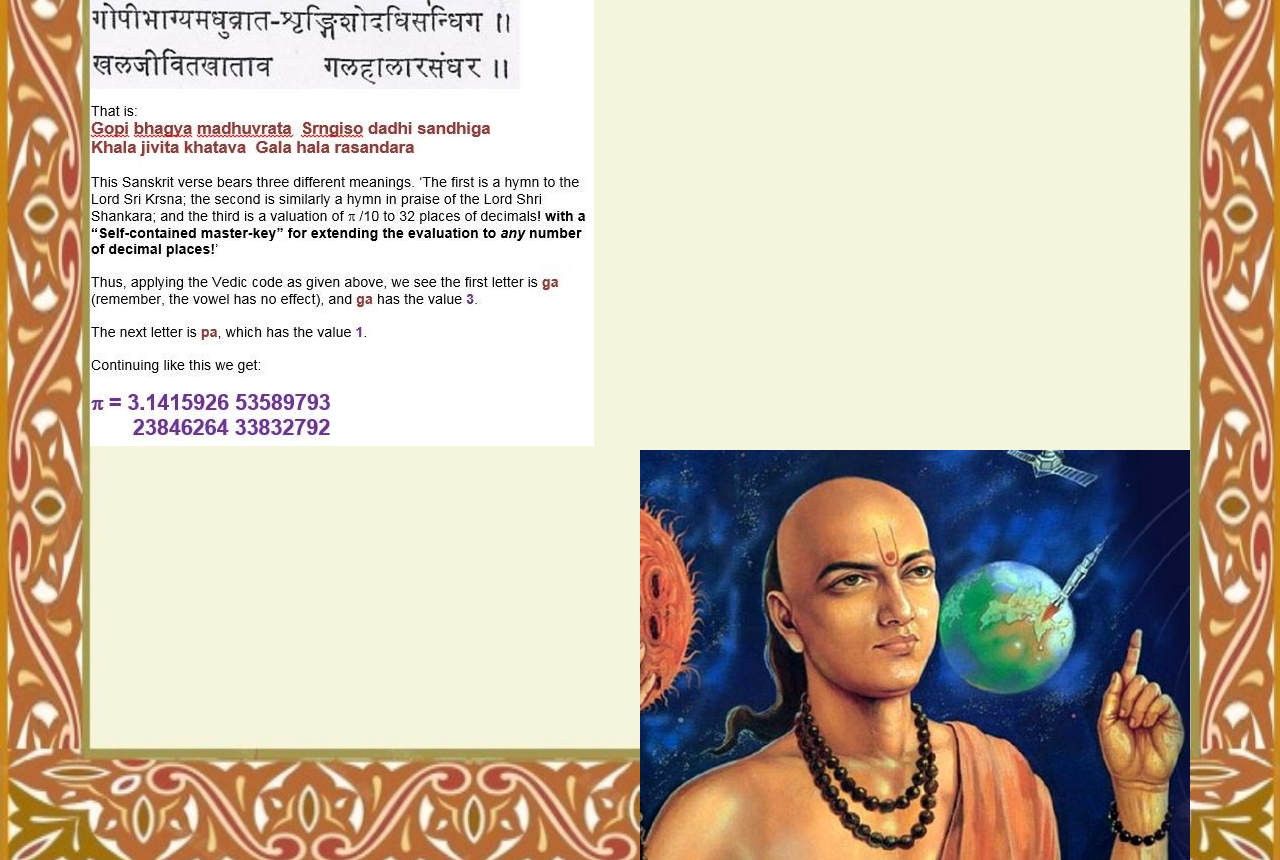
<file: Pi.html>
<!DOCTYPE html>
<html>
<head>
    <meta charset="UTF-8">
    <title>Numerical Code and Pi</title>
    <link rel="stylesheet" href="styles.css">
    <script src="script.js" defer></script>
</head>












<body >
    <header>
        <h1>Numerical Code and Pi</h1>
    </header>



    <nav>
        <ul>
            <li class="dropdown">
                <a href="index.html">Home</a>
            </li>
            <li class="dropdown">
                <a href="#">Introduction</a>
                <div class="dropdown-content">
                    <a href="History.html">History</a>
                    <a href="NineFeatures.html">Nine Features of Vedic Maths</a>
                    <a href="Applications.html">Applications</a>
		    <a href="Pi.html">The Numerical Code and Pi</a>
                </div>
            </li>
            <li class="dropdown">
                <a href="#sutras">Sutras of Vedic Maths</a>
                <div class="dropdown-content">
                    <a href="MainSutras.html">List of Sutras</a>
                    <a href="SubSutra.html">List of Sub-Sutras</a>
                </div>
            </li>
            <li class="dropdown">
                <a href="Video1.html">Learning Content</a>
                <div class="dropdown-content">
<!--                    <a href="#">Tutorials</a>		-->
<!--                    <a href="#">Practice Exercises</a>	-->
                </div>
            </li>
            <li class="dropdown">
                <a href="#dedication">Dedication of Mathematicians</a>
                <div class="dropdown-content">
                    <a href="#">1</a>
                    <a href="#">2</a>
                </div>
            </li>
        </ul>
    </nav>




<h2>THE NUMERICAL CODE AND Pi :</h2>

<h6 id="main">"The Vedic Numerical Code, as elucidated by Bharati Krsna in Chapter XXV of his book, presents a unique method of representing numbers through the Sanskrit (Devanagari) alphabet. Unlike conventional numerical notations with figures, the ancient Sanskrit writers utilized letters to denote various numbers in their mathematical writings. Bharati Krsna emphasizes that this unconventional approach was not employed to obscure knowledge but rather to enhance the clarity and simplicity of recording arguments, derivations, and conclusions.
</h6>

<hr>
<hr>

<h2>THE KEY TO THE CODE</h2>




<h6 id="main">The distinctive feature of this numerical code lies in its adherence to the natural order of the Sanskrit alphabet, allowing for immediate interpretation without the need for intricate deciphering. This intentional transparency suggests that the code was designed for the facilitation of verification processes rather than for the concealment of information. The key to unlocking this code is elegantly simple:
</h6>

  <div class="pi">
    <img src="Pi1.png" alt="Image not loaded">
  </div>


<ol id="piList">
  <li>
    <p id="normal">Each consonant in the Sanskrit alphabet corresponds to a specific numerical value based on its natural order.</p>
  </li>

  <li>
    <p id="normal">Vowels, not included in the numerical list, do not contribute to the numerical representation.</p>
  </li>

  <li>
    <p id="normal"> In the case of conjunct consonants, only the value of the last consonant is considered.</p>
  </li>
</ol>


<p id="normal">For instance, to represent the number 11 using this code, multiple options are available, such as "papa," "tata," or "tapi.".</p>

<p id="normal"> This versatility in expression showcases the flexibility of the Vedic Numerical Code in translating numbers into Sanskrit text and vice versa. The profound historical significance of this numerical notation method lies not only in its cultural context but also in its practical utility for conveying mathematical concepts with clarity and efficiency.</p>


  <div class="pi2">
    <img src="Pi2.jpg" alt="Image not loaded">
  </div>

  <div class="bhatta">
    <img src="Bhatta.jpg" alt="Image not loaded">
  </div>


<br>


</body>
</html>
</file>
<file: styles.css>
/* styles.css */

body {
    background-image: url('frame.jpg');
    background-size: 100% 100%;
    background-attachment: scroll;
    background-position: center;
    margin-left: 7%;
    margin-right: 7%;
    padding: 0px;
    margin-top: 5.8%;
    margin-bottom: 7.5%;
}

header {
    top: 0;
    margin-left: 0%;
    margin-right: 0%;
    background-color: #7f4424;				/*BG color for 1st banner*/
    color: #800000;
    text-align: center;
    height: 80px;
    padding: 0px;
    position: sticky;
    margin-top: 0px;
}

header.scroll-up {
    background-color: #000000;
}

header h1 {
    margin: 0;
    font-size: 5vw;
    color: #f2cc8f;					/*WELCOME TO VEDIC MATHS*/
}

nav {
    background-color: #b6ad90;					/*BG for 2nd banner*/
    color: white;
    text-align: center;
    top: 80px;
    position: sticky;
    z-index: 100;
}

nav ul {
    list-style: none;
    font-size: 18px;
    margin: 0;
    padding: 0;
}

nav li {
    display: inline-block;
    margin: 0;
    padding: 10px;
    position: relative;
}

nav a {
    text-decoration: none;
    color: #eae0d5;					/*button text color*/
    font-size: 90%;
    background-color: #582f0e;				/*Button color*/
    display: block;
    padding: 15px;
}

.dropdown-content {
    display: none;
    background-color: white;
    z-index: 1;
    position: absolute;
    width: 100%;
}

.dropdown:hover .dropdown-content {
    display: block;
    top: 100%;
    left: 0;
}

.dropdown-content a {
    color: #eae0d5;					/*Color for dropdown text*/
    padding: 10px;
    text-decoration: none;
    display: block;
}

@media only screen and (max-width: 600px) {
    header h1 {
        margin: 0;
        font-size: 30px;
    }

    nav ul {
        font-size: 14px;
    }

    nav li {
        display: block;
        width: 100%;
        box-sizing: border-box;
    }

    nav a {
        padding: 15px;
    }
}

h2 {
    text-align: center;
    font-size: 50px;
}

#main {
    text-align: left;
    font-size: 30px;
    margin-left: 10px;
    margin-right: 10px;
}

.image-container {
    float: right;
    margin-left: 20px;

}

.image-container img {
    width: 650px;
    height: auto;
    display: block;
}







.pi {
    float: left;
    margin-right: 0px;
    width: 25%; /* Adjusted width to leave room for both images side by side */
}

.pi img {
    width: 100%;
    height: auto;
}

.pi2{
  width:50%
}

.bhatta {
    float: right;
    margin-left: 0px;
    width: 50%; /* Adjusted width to leave room for both images side by side */
    height:auto;
}

.bhatta img {
    width: 100%;
    height: auto;
}






#subheading {
    text-align: left;
    font-size: 30px;
    padding: 0;
    margin-left: 4%;
    margin-right: 4%;
    padding-bottom: 0px;
    margin-top: 0px;
    padding-top: 30px;
    margin-bottom: 5px;
}

#subsubheading {
    text-align: left;
    font-size: 25px;
    padding: 0;
    margin-left: 0%;
    margin-right: 4%;
    padding-bottom: 0px;
    margin-top: 0px;
    padding-top: 20px;
    margin-bottom: 3px;
}

#normal {
    text-align: justify;
    font-size: 25px;
    margin-left: 1%;
    margin-right: 1%;
    margin-bottom: 0px;
    margin-top: 0px;
    padding-top: 3px;
}



  #piList {
    /* Style for the entire ordered list with the ID "piList" */
    list-style-type: decimal; /* Use decimal numbers for the list items */
    margin-left: 20px; /* Adjust the left margin as needed */
  }

  #piList li::marker {
    /* Style for the marker (number) of each list item within the ID "piList" */
    font-size: 30px; /* Adjust the font size as needed */
    color: blue; /* Optional: Change the color of the numbers */
    margin-left: 200px;
  }


    hr {
        border-style: solid; /* Specify the border style, e.g., solid, dashed, dotted, etc. */
        border-color: #333; /* Specify the border color */
        border-width: 3px; /* Adjust the border thickness (make it bolder) */
    }
</file>
